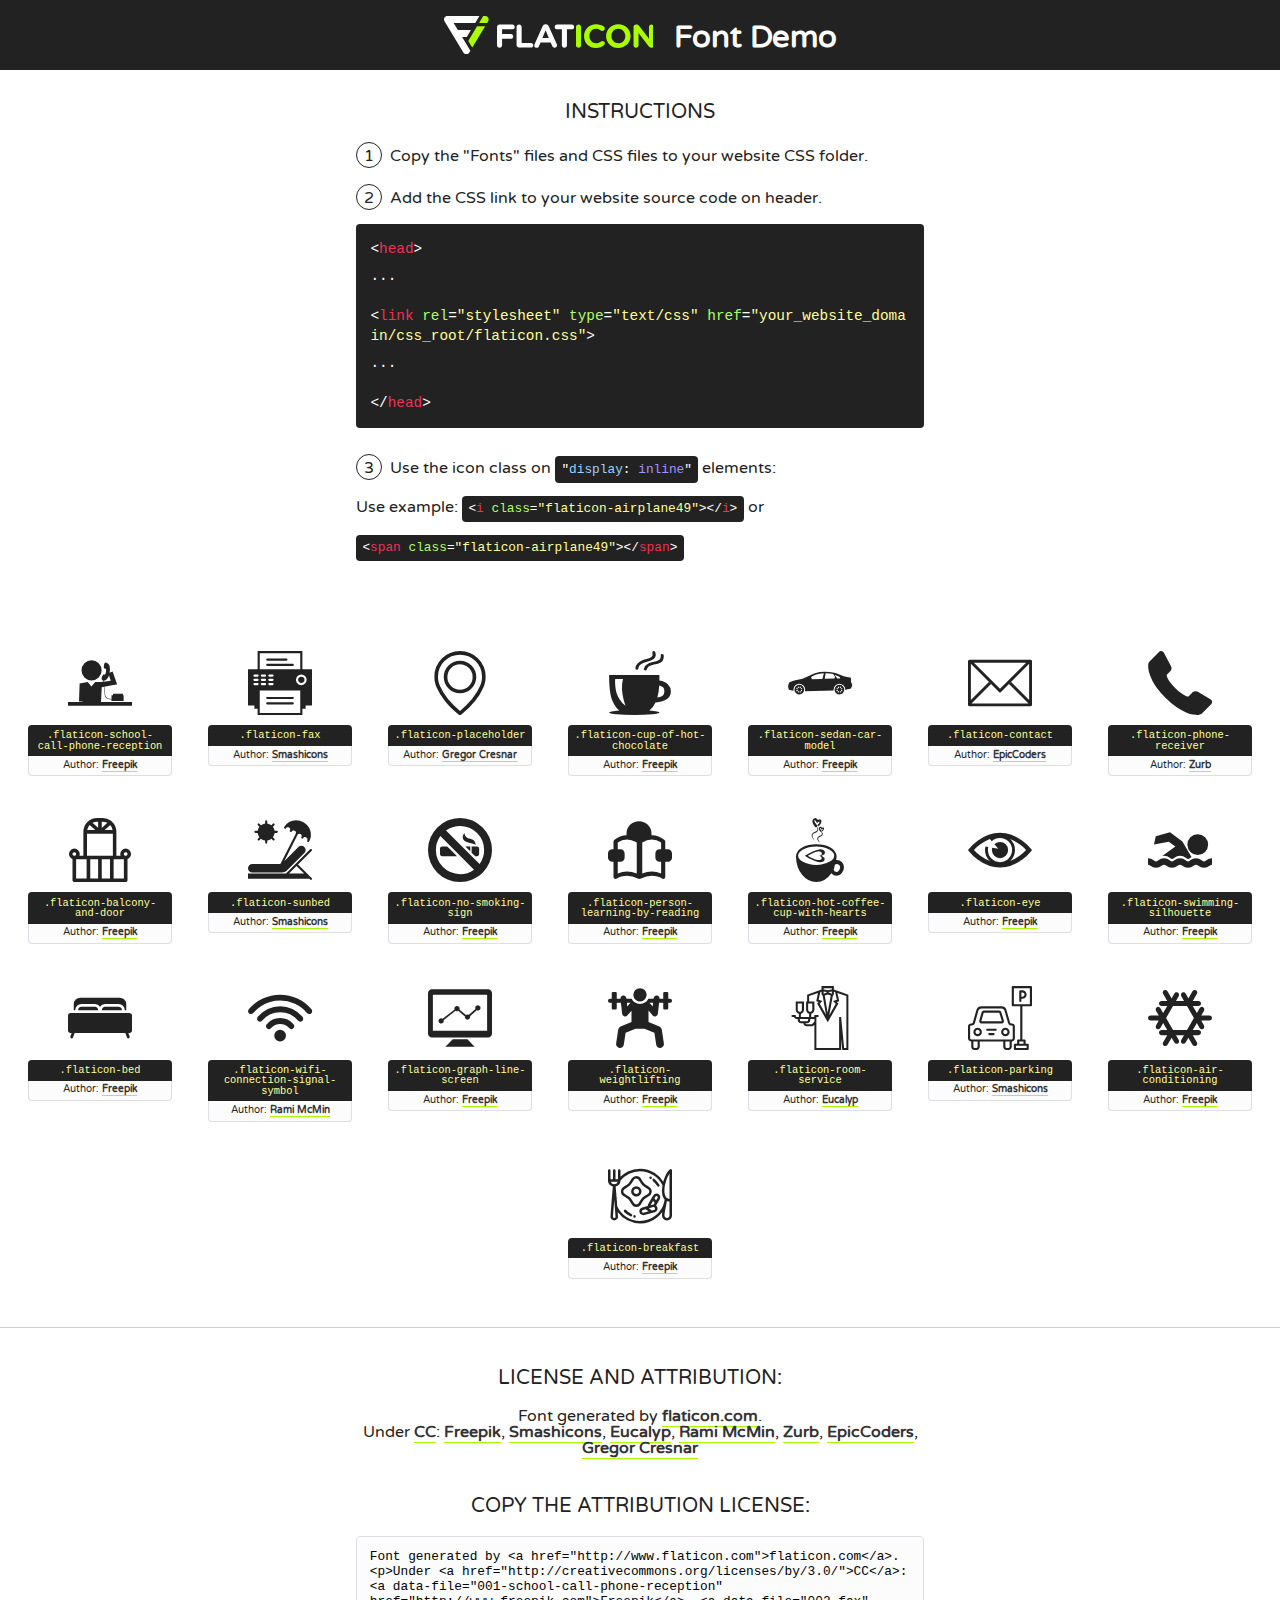
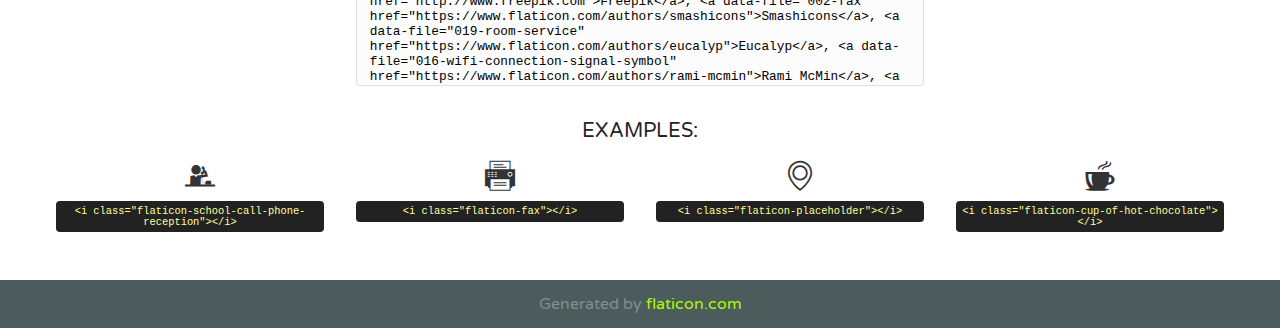
<file: fonts/flaticon/font/flaticon.html>
<!DOCTYPE html>
<!--
  Flaticon icon font: Flaticon
  Creation date: 07/10/2017 23:34
-->
<html>
<!DOCTYPE html>
<html>

<head>
    <title>Flaticon WebFont</title>
    <link href="http://fonts.googleapis.com/css?family=Varela+Round" rel="stylesheet" type="text/css" />
    <link rel="stylesheet" type="text/css" href="flaticon.css">
    <meta charset="UTF-8">
    <style>
    html, body, div, span, applet, object, iframe,
    h1, h2, h3, h4, h5, h6, p, blockquote, pre,
    a, abbr, acronym, address, big, cite, code,
    del, dfn, em, img, ins, kbd, q, s, samp,
    small, strike, strong, sub, sup, tt, var,
    b, u, i, center,
    dl, dt, dd, ol, ul, li,
    fieldset, form, label, legend,
    table, caption, tbody, tfoot, thead, tr, th, td,
    article, aside, canvas, details, embed, 
    figure, figcaption, footer, header, hgroup, 
    menu, nav, output, ruby, section, summary,
    time, mark, audio, video {
        margin: 0;
        padding: 0;
        border: 0;
        font-size: 100%;
        font: inherit;
        vertical-align: baseline;
    }
    /* HTML5 display-role reset for older browsers */
    article, aside, details, figcaption, figure, 
    footer, header, hgroup, menu, nav, section {
        display: block;
    }
    body {
        line-height: 1;
    }
    ol, ul {
        list-style: none;
    }
    blockquote, q {
        quotes: none;
    }
    blockquote:before, blockquote:after,
    q:before, q:after {
        content: '';
        content: none;
    }
    table {
        border-collapse: collapse;
        border-spacing: 0;
    }
    body {
        font-family: 'Varela Round', Helvetica, Arial, sans-serif;
        font-size: 16px;
        color: #222;
    }
    a {
        color: #333;
        border-bottom: 1px solid #a9fd00;
        font-weight: bold;
        text-decoration: none;
    }
    * {
        -moz-box-sizing: border-box;
        -webkit-box-sizing: border-box;
        box-sizing: border-box;
        margin: 0;
        padding: 0;
    }
    [class^="flaticon-"]:before, [class*=" flaticon-"]:before, [class^="flaticon-"]:after, [class*=" flaticon-"]:after {
        font-family: Flaticon;
        font-size: 30px;
        font-style: normal;
        margin-left: 20px;
        color: #333;
    }
    .wrapper {
        max-width: 600px;
        margin: auto;
        padding: 0 1em;
    }
    .title {
        font-size: 1.25em;
        text-align: center;
        margin-bottom: 1em;
        text-transform: uppercase;
    }
    header {
        text-align: center;
        background-color: #222;
        color: #fff;
        padding: 1em;
    }
    header .logo {
        width: 210px;
        height: 38px;
        display: inline-block;
        vertical-align: middle;
        margin-right: 1em;
        border: none;
    }
    header strong {
        font-size: 1.95em;
        font-weight: bold;
        vertical-align: middle;
        margin-top: 5px;
        display: inline-block;
    }
    .demo {
        margin: 2em auto;
        line-height: 1.25em;
    }
    .demo ul li {
        margin-bottom: 1em;
    }
    .demo ul li .num {
        color: #222;
        border-radius: 20px;
        display: inline-block;
        width: 26px;
        padding: 3px;
        height: 26px;
        text-align: center;
        margin-right: 0.5em;
        border: 1px solid #222;
    }
    .demo ul li code {
        background-color: #222;
        border-radius: 4px;
        padding: 0.25em 0.5em;
        display: inline-block;
        color: #fff;
        font-family: Consolas,Monaco,Lucida Console,Liberation Mono,DejaVu Sans Mono,Bitstream Vera Sans Mono,Courier New, monospace;
        font-weight: lighter;
        margin-top: 1em;
        font-size: 0.8em;
        word-break: break-all;
    }
    .demo ul li code.big {
        padding: 1em;
        font-size: 0.9em;
    }
    .demo ul li code .red {
        color: #EF3159;
    }
    .demo ul li code .green {
        color: #ACFF65;
    }
    .demo ul li code .yellow {
        color: #FFFF99;
    }
    .demo ul li code .blue {
        color: #99D3FF;
    }
    .demo ul li code .purple {
        color: #A295FF;
    }
    .demo ul li code .dots {
        margin-top: 0.5em;
        display: block;
    }
    #glyphs {
        border-bottom: 1px solid #ccc;
        padding: 2em 0;
        text-align: center;
    }
    .glyph {
        display: inline-block;
        width: 9em;
        margin: 1em;
        text-align: center;
        vertical-align: top;
        background: #FFF;
    }
    .glyph .glyph-icon {
        padding: 10px;
        display: block;
        font-family:"Flaticon";
        font-size: 64px;
        line-height: 1;
    }
    .glyph .glyph-icon:before {
        font-size: 64px;
        color: #222;
        margin-left: 0;
    }
    .class-name {
        font-size: 0.65em;
        background-color: #222;
        color: #fff;
        border-radius: 4px 4px 0 0;
        padding: 0.5em;
        color: #FFFF99;
        font-family: Consolas,Monaco,Lucida Console,Liberation Mono,DejaVu Sans Mono,Bitstream Vera Sans Mono,Courier New, monospace;
    }
    .author-name {
        font-size: 0.6em;
        background-color: #fcfcfd;
        border: 1px solid #DEDEE4;
        border-top: 0;
        border-radius: 0 0 4px 4px;
        padding: 0.5em;
    }
    .class-name:last-child {
        font-size: 10px;
        color:#888;
    }
    .class-name:last-child a {
        font-size: 10px;
        color:#555;
    }
    .class-name:last-child a:hover {
        color:#a9fd00;
    }
    .glyph > input {
        display: block;
        width: 100px;
        margin: 5px auto;
        text-align: center;
        font-size: 12px;
        cursor: text;
    }
    .glyph > input.icon-input {
        font-family:"Flaticon";
        font-size: 16px;
        margin-bottom: 10px;
    }
    .attribution .title {
        margin-top: 2em;
    }
    .attribution textarea {
        background-color: #fcfcfd;
        padding: 1em;
        border: none;
        box-shadow: none;
        border: 1px solid #DEDEE4;
        border-radius: 4px;
        resize: none;
        width: 100%;
        height: 150px;
        font-size: 0.8em;
        font-family: Consolas,Monaco,Lucida Console,Liberation Mono,DejaVu Sans Mono,Bitstream Vera Sans Mono,Courier New, monospace;
        -webkit-appearance: none;
    }
    .iconsuse {
        margin: 2em auto;
        text-align: center;
        max-width: 1200px;
    }
    .iconsuse:after {
        content: '';
        display: table;
        clear: both;
    }
    .iconsuse .image {
        float: left;
        width: 25%;
        padding: 0 1em;
    }
    .iconsuse .image p {
        margin-bottom: 1em;
    }
    .iconsuse .image span {
        display: block;
        font-size: 0.65em;
        background-color: #222;
        color: #fff;
        border-radius: 4px;
        padding: 0.5em;
        color: #FFFF99;
        margin-top: 1em;
        font-family: Consolas,Monaco,Lucida Console,Liberation Mono,DejaVu Sans Mono,Bitstream Vera Sans Mono,Courier New, monospace;
    }
    #footer {
        text-align: center;
        background-color: #4C5B5C;
        color: #7c9192;
        padding: 1em;
    }
    #footer a {
        border: none;
        color: #a9fd00;
        font-weight: normal;
    }
    @media (max-width: 960px) {
        .iconsuse .image {
            width: 50%;
        }
    }
    @media (max-width: 560px) {
        .iconsuse .image {
            width: 100%;
        }
    }
    </style>
</head>

<body class="characters-off">

    <header>
        <a href="http://www.flaticon.com" target="_blank" class="logo">
            <svg version="1.1" xmlns="http://www.w3.org/2000/svg" xmlns:xlink="http://www.w3.org/1999/xlink" xmlns:a="http://ns.adobe.com/AdobeSVGViewerExtensions/3.0/" viewBox="0 0 560.875 102.036" enable-background="new 0 0 560.875 102.036" xml:space="preserve">
                <defs>
                </defs>
                <g>
                    <g class="letters">
                        <path fill="#ffffff" d="M141.596,29.675c0-3.777,2.985-6.767,6.764-6.767h34.438c3.426,0,6.15,2.728,6.15,6.15
                        c0,3.43-2.724,6.149-6.15,6.149h-27.674v13.091h23.719c3.429,0,6.151,2.724,6.151,6.15c0,3.43-2.723,6.149-6.151,6.149h-23.719
                        v17.574c0,3.773-2.986,6.761-6.764,6.761c-3.779,0-6.764-2.989-6.764-6.761V29.675z"></path>
                        <path fill="#ffffff" d="M193.844,29.149c0-3.781,2.985-6.767,6.764-6.767c3.776,0,6.763,2.985,6.763,6.767v42.957h25.039
                        c3.426,0,6.149,2.726,6.149,6.153c0,3.425-2.723,6.15-6.149,6.15h-31.802c-3.779,0-6.764-2.986-6.764-6.768V29.149z"></path>
                        <path fill="#ffffff" d="M241.891,75.71l21.438-48.407c1.492-3.341,4.215-5.357,7.906-5.357h0.792
                        c3.686,0,6.323,2.017,7.815,5.357l21.439,48.407c0.436,0.967,0.701,1.845,0.701,2.723c0,3.602-2.809,6.501-6.414,6.501
                        c-3.161,0-5.269-1.845-6.499-4.655l-4.132-9.661h-27.059l-4.301,10.102c-1.144,2.631-3.426,4.214-6.237,4.214
                        c-3.517,0-6.24-2.81-6.24-6.325C241.1,77.64,241.451,76.677,241.891,75.71z M279.932,58.666l-8.521-20.297l-8.526,20.297H279.932
                        z"></path>
                        <path fill="#ffffff" d="M314.864,35.387H301.86c-3.429,0-6.239-2.813-6.239-6.238c0-3.429,2.811-6.24,6.239-6.24h39.533
                        c3.426,0,6.237,2.811,6.237,6.24c0,3.425-2.811,6.238-6.237,6.238h-13.001v42.785c0,3.773-2.99,6.761-6.764,6.761
                        c-3.779,0-6.764-2.989-6.764-6.761V35.387z"></path>
                        <path fill="#A9FD00" d="M352.615,29.149c0-3.781,2.985-6.767,6.767-6.767c3.774,0,6.761,2.985,6.761,6.767v49.024
                        c0,3.773-2.987,6.761-6.761,6.761c-3.781,0-6.767-2.989-6.767-6.761V29.149z"></path>
                        <path fill="#A9FD00" d="M374.132,53.836v-0.179c0-17.481,13.178-31.801,32.065-31.801c9.22,0,15.459,2.458,20.557,6.238
                        c1.402,1.054,2.637,2.985,2.637,5.357c0,3.692-2.985,6.59-6.681,6.59c-1.845,0-3.071-0.702-4.044-1.319
                        c-3.776-2.813-7.729-4.393-12.562-4.393c-10.364,0-17.831,8.611-17.831,19.154v0.173c0,10.542,7.291,19.329,17.831,19.329
                        c5.715,0,9.492-1.756,13.359-4.834c1.049-0.874,2.458-1.491,4.039-1.491c3.429,0,6.325,2.813,6.325,6.236
                        c0,2.106-1.056,3.78-2.282,4.834c-5.539,4.834-12.036,7.733-21.878,7.733C387.572,85.464,374.132,71.493,374.132,53.836z"></path>
                        <path fill="#A9FD00" d="M433.009,53.836v-0.179c0-17.481,13.79-31.801,32.766-31.801c18.981,0,32.592,14.143,32.592,31.628v0.173
                        c0,17.483-13.785,31.807-32.769,31.807C446.625,85.464,433.009,71.32,433.009,53.836z M484.224,53.836v-0.179
                        c0-10.539-7.725-19.326-18.626-19.326c-10.893,0-18.449,8.611-18.449,19.154v0.173c0,10.542,7.73,19.329,18.626,19.329
                        C476.676,72.986,484.224,64.378,484.224,53.836z"></path>
                        <path fill="#A9FD00" d="M506.233,29.321c0-3.774,2.99-6.763,6.767-6.763h1.401c3.252,0,5.183,1.583,7.029,3.953l26.093,34.265
                        V29.059c0-3.692,2.99-6.677,6.681-6.677c3.683,0,6.671,2.985,6.671,6.677v48.934c0,3.78-2.987,6.765-6.764,6.765h-0.436
                        c-3.257,0-5.188-1.581-7.034-3.953l-27.056-35.492v32.944c0,3.687-2.985,6.676-6.678,6.676c-3.683,0-6.673-2.989-6.673-6.676
                        V29.321z"></path>
                    </g>
                    <g class="insignia">
                        <path fill="#ffffff" d="M48.372,56.137h12.517l11.156-18.537H37.186L25.688,18.539h57.825L94.668,0H9.271
                        C5.925,0,2.842,1.801,1.198,4.716c-1.644,2.907-1.593,6.482,0.134,9.343l50.38,83.501c1.678,2.781,4.689,4.476,7.938,4.476
                        c3.246,0,6.257-1.695,7.935-4.476l2.898-4.804L48.372,56.137z"></path>
                        <g class="i">
                            <path fill="#A9FD00" d="M93.575,18.539h0.031v0.004l21.652,0.004l2.705-4.488c1.727-2.861,1.778-6.436,0.133-9.343
                            C116.454,1.801,113.371,0,110.026,0h-5.294L93.575,18.539z"></path>
                            <polygon fill="#A9FD00" points="88.291,27.356 64.725,66.486 75.519,84.404 109.942,27.356"></polygon>
                        </g>
                    </g>
                </g>
            </svg>
        </a>
        <strong>Font Demo</strong>
    </header>


    <section class="demo wrapper">

        <p class="title">Instructions</p>

        <ul>
            <li>
                <span class="num">1</span>Copy the "Fonts" files and CSS files to your website CSS folder.
            </li>
            <li>
                <span class="num">2</span>Add the CSS link to your website source code on header.
                <code class="big">
                    &lt;<span class="red">head</span>&gt;
                    <br/><span class="dots">...</span>
                    <br/>&lt;<span class="red">link</span> <span class="green">rel</span>=<span class="yellow">"stylesheet"</span> <span class="green">type</span>=<span class="yellow">"text/css"</span> <span class="green">href</span>=<span class="yellow">"your_website_domain/css_root/flaticon.css"</span>&gt;
                    <br/><span class="dots">...</span>
                    <br/>&lt;/<span class="red">head</span>&gt;
                </code>
            </li>

            <li>
                <p>
                    <span class="num">3</span>Use the icon class on <code>"<span class="blue">display</span>:<span class="purple"> inline</span>"</code> elements:
                    <br />
                    Use example: <code>&lt;<span class="red">i</span> <span class="green">class</span>=<span class="yellow">&quot;flaticon-airplane49&quot;</span>&gt;&lt;/<span class="red">i</span>&gt;</code> or <code>&lt;<span class="red">span</span> <span class="green">class</span>=<span class="yellow">&quot;flaticon-airplane49&quot;</span>&gt;&lt;/<span class="red">span</span>&gt;</code>
            </li>
        </ul>

    </section>




   <section id="glyphs">          
    
      
        <div class="glyph"><div class="glyph-icon flaticon-school-call-phone-reception"></div>
            <div class="class-name">.flaticon-school-call-phone-reception</div>
            <div class="author-name">Author: <a data-file="001-school-call-phone-reception" href="http://www.freepik.com">Freepik</a> </div> 
        </div>        
        
        <div class="glyph"><div class="glyph-icon flaticon-fax"></div>
            <div class="class-name">.flaticon-fax</div>
            <div class="author-name">Author: <a data-file="002-fax" href="https://www.flaticon.com/authors/smashicons">Smashicons</a> </div> 
        </div>        
        
        <div class="glyph"><div class="glyph-icon flaticon-placeholder"></div>
            <div class="class-name">.flaticon-placeholder</div>
            <div class="author-name">Author: <a data-file="003-placeholder" href="https://www.flaticon.com/authors/gregor-cresnar">Gregor Cresnar</a> </div> 
        </div>        
        
        <div class="glyph"><div class="glyph-icon flaticon-cup-of-hot-chocolate"></div>
            <div class="class-name">.flaticon-cup-of-hot-chocolate</div>
            <div class="author-name">Author: <a data-file="004-cup-of-hot-chocolate" href="http://www.freepik.com">Freepik</a> </div> 
        </div>        
        
        <div class="glyph"><div class="glyph-icon flaticon-sedan-car-model"></div>
            <div class="class-name">.flaticon-sedan-car-model</div>
            <div class="author-name">Author: <a data-file="005-sedan-car-model" href="http://www.freepik.com">Freepik</a> </div> 
        </div>        
        
        <div class="glyph"><div class="glyph-icon flaticon-contact"></div>
            <div class="class-name">.flaticon-contact</div>
            <div class="author-name">Author: <a data-file="006-contact" href="https://www.flaticon.com/authors/epiccoders">EpicCoders</a> </div> 
        </div>        
        
        <div class="glyph"><div class="glyph-icon flaticon-phone-receiver"></div>
            <div class="class-name">.flaticon-phone-receiver</div>
            <div class="author-name">Author: <a data-file="007-phone-receiver" href="https://www.flaticon.com/authors/zurb">Zurb</a> </div> 
        </div>        
        
        <div class="glyph"><div class="glyph-icon flaticon-balcony-and-door"></div>
            <div class="class-name">.flaticon-balcony-and-door</div>
            <div class="author-name">Author: <a data-file="008-balcony-and-door" href="http://www.freepik.com">Freepik</a> </div> 
        </div>        
        
        <div class="glyph"><div class="glyph-icon flaticon-sunbed"></div>
            <div class="class-name">.flaticon-sunbed</div>
            <div class="author-name">Author: <a data-file="009-sunbed" href="https://www.flaticon.com/authors/smashicons">Smashicons</a> </div> 
        </div>        
        
        <div class="glyph"><div class="glyph-icon flaticon-no-smoking-sign"></div>
            <div class="class-name">.flaticon-no-smoking-sign</div>
            <div class="author-name">Author: <a data-file="010-no-smoking-sign" href="http://www.freepik.com">Freepik</a> </div> 
        </div>        
        
        <div class="glyph"><div class="glyph-icon flaticon-person-learning-by-reading"></div>
            <div class="class-name">.flaticon-person-learning-by-reading</div>
            <div class="author-name">Author: <a data-file="011-person-learning-by-reading" href="http://www.freepik.com">Freepik</a> </div> 
        </div>        
        
        <div class="glyph"><div class="glyph-icon flaticon-hot-coffee-cup-with-hearts"></div>
            <div class="class-name">.flaticon-hot-coffee-cup-with-hearts</div>
            <div class="author-name">Author: <a data-file="012-hot-coffee-cup-with-hearts" href="http://www.freepik.com">Freepik</a> </div> 
        </div>        
        
        <div class="glyph"><div class="glyph-icon flaticon-eye"></div>
            <div class="class-name">.flaticon-eye</div>
            <div class="author-name">Author: <a data-file="013-eye" href="http://www.freepik.com">Freepik</a> </div> 
        </div>        
        
        <div class="glyph"><div class="glyph-icon flaticon-swimming-silhouette"></div>
            <div class="class-name">.flaticon-swimming-silhouette</div>
            <div class="author-name">Author: <a data-file="014-swimming-silhouette" href="http://www.freepik.com">Freepik</a> </div> 
        </div>        
        
        <div class="glyph"><div class="glyph-icon flaticon-bed"></div>
            <div class="class-name">.flaticon-bed</div>
            <div class="author-name">Author: <a data-file="015-bed" href="http://www.freepik.com">Freepik</a> </div> 
        </div>        
        
        <div class="glyph"><div class="glyph-icon flaticon-wifi-connection-signal-symbol"></div>
            <div class="class-name">.flaticon-wifi-connection-signal-symbol</div>
            <div class="author-name">Author: <a data-file="016-wifi-connection-signal-symbol" href="https://www.flaticon.com/authors/rami-mcmin">Rami McMin</a> </div> 
        </div>        
        
        <div class="glyph"><div class="glyph-icon flaticon-graph-line-screen"></div>
            <div class="class-name">.flaticon-graph-line-screen</div>
            <div class="author-name">Author: <a data-file="017-graph-line-screen" href="http://www.freepik.com">Freepik</a> </div> 
        </div>        
        
        <div class="glyph"><div class="glyph-icon flaticon-weightlifting"></div>
            <div class="class-name">.flaticon-weightlifting</div>
            <div class="author-name">Author: <a data-file="018-weightlifting" href="http://www.freepik.com">Freepik</a> </div> 
        </div>        
        
        <div class="glyph"><div class="glyph-icon flaticon-room-service"></div>
            <div class="class-name">.flaticon-room-service</div>
            <div class="author-name">Author: <a data-file="019-room-service" href="https://www.flaticon.com/authors/eucalyp">Eucalyp</a> </div> 
        </div>        
        
        <div class="glyph"><div class="glyph-icon flaticon-parking"></div>
            <div class="class-name">.flaticon-parking</div>
            <div class="author-name">Author: <a data-file="020-parking" href="https://www.flaticon.com/authors/smashicons">Smashicons</a> </div> 
        </div>        
        
        <div class="glyph"><div class="glyph-icon flaticon-air-conditioning"></div>
            <div class="class-name">.flaticon-air-conditioning</div>
            <div class="author-name">Author: <a data-file="021-air-conditioning" href="http://www.freepik.com">Freepik</a> </div> 
        </div>        
        
        <div class="glyph"><div class="glyph-icon flaticon-breakfast"></div>
            <div class="class-name">.flaticon-breakfast</div>
            <div class="author-name">Author: <a data-file="022-breakfast" href="http://www.freepik.com">Freepik</a> </div> 
        </div>        
        

    </section>



    <section class="attribution wrapper"   style="text-align:center;">

      <div class="title">License and attribution:</div><div class="attrDiv">Font generated by <a href="http://www.flaticon.com">flaticon.com</a>. <div><p>Under <a href="http://creativecommons.org/licenses/by/3.0/">CC</a>: <a data-file="001-school-call-phone-reception" href="http://www.freepik.com">Freepik</a>, <a data-file="002-fax" href="https://www.flaticon.com/authors/smashicons">Smashicons</a>, <a data-file="019-room-service" href="https://www.flaticon.com/authors/eucalyp">Eucalyp</a>, <a data-file="016-wifi-connection-signal-symbol" href="https://www.flaticon.com/authors/rami-mcmin">Rami McMin</a>, <a data-file="007-phone-receiver" href="https://www.flaticon.com/authors/zurb">Zurb</a>, <a data-file="006-contact" href="https://www.flaticon.com/authors/epiccoders">EpicCoders</a>, <a data-file="003-placeholder" href="https://www.flaticon.com/authors/gregor-cresnar">Gregor Cresnar</a></p>  </div>
      </div>
      <div class="title">Copy the Attribution License:</div>

    <textarea onclick="this.focus();this.select();">Font generated by &lt;a href=&quot;http://www.flaticon.com&quot;&gt;flaticon.com&lt;/a&gt;. <p>Under <a href="http://creativecommons.org/licenses/by/3.0/">CC</a>: <a data-file="001-school-call-phone-reception" href="http://www.freepik.com">Freepik</a>, <a data-file="002-fax" href="https://www.flaticon.com/authors/smashicons">Smashicons</a>, <a data-file="019-room-service" href="https://www.flaticon.com/authors/eucalyp">Eucalyp</a>, <a data-file="016-wifi-connection-signal-symbol" href="https://www.flaticon.com/authors/rami-mcmin">Rami McMin</a>, <a data-file="007-phone-receiver" href="https://www.flaticon.com/authors/zurb">Zurb</a>, <a data-file="006-contact" href="https://www.flaticon.com/authors/epiccoders">EpicCoders</a>, <a data-file="003-placeholder" href="https://www.flaticon.com/authors/gregor-cresnar">Gregor Cresnar</a></p>  
     </textarea>

    </section>

    <section class="iconsuse">

          <div class="title">Examples:</div>            
             
            <div class="image">
                <p>
                    <i class="glyph-icon flaticon-school-call-phone-reception"></i> 
                    <span>&lt;i class=&quot;flaticon-school-call-phone-reception&quot;&gt;&lt;/i&gt;</span>
                </p>
            </div>
            
            <div class="image">
                <p>
                    <i class="glyph-icon flaticon-fax"></i> 
                    <span>&lt;i class=&quot;flaticon-fax&quot;&gt;&lt;/i&gt;</span>
                </p>
            </div>
            
            <div class="image">
                <p>
                    <i class="glyph-icon flaticon-placeholder"></i> 
                    <span>&lt;i class=&quot;flaticon-placeholder&quot;&gt;&lt;/i&gt;</span>
                </p>
            </div>
            
            <div class="image">
                <p>
                    <i class="glyph-icon flaticon-cup-of-hot-chocolate"></i> 
                    <span>&lt;i class=&quot;flaticon-cup-of-hot-chocolate&quot;&gt;&lt;/i&gt;</span>
                </p>
            </div>
                       
        </div>
                            
    </section>

<div id="footer">
    <div>Generated by <a href="http://www.flaticon.com">flaticon.com</a>
    </div>
</div>



</body>
</html>
</file>
<file: fonts/flaticon/font/flaticon.css>
/*
  	Flaticon icon font: Flaticon
  	Creation date: 07/10/2017 23:34
  	*/

@font-face {
  font-family: "Flaticon";
  src: url("./Flaticon.eot");
  src: url("./Flaticon.eot?#iefix") format("embedded-opentype"),
       url("./Flaticon.woff") format("woff"),
       url("./Flaticon.ttf") format("truetype"),
       url("./Flaticon.svg#Flaticon") format("svg");
  font-weight: normal;
  font-style: normal;
}

@media screen and (-webkit-min-device-pixel-ratio:0) {
  @font-face {
    font-family: "Flaticon";
    src: url("./Flaticon.svg#Flaticon") format("svg");
  }
}

[class^="flaticon-"]:before, [class*=" flaticon-"]:before,
[class^="flaticon-"]:after, [class*=" flaticon-"]:after {   
  font-family: Flaticon;
        font-size: auto;
font-style: normal;
margin-left: 0;
}

.flaticon-school-call-phone-reception:before { content: "\f100"; }
.flaticon-fax:before { content: "\f101"; }
.flaticon-placeholder:before { content: "\f102"; }
.flaticon-cup-of-hot-chocolate:before { content: "\f103"; }
.flaticon-sedan-car-model:before { content: "\f104"; }
.flaticon-contact:before { content: "\f105"; }
.flaticon-phone-receiver:before { content: "\f106"; }
.flaticon-balcony-and-door:before { content: "\f107"; }
.flaticon-sunbed:before { content: "\f108"; }
.flaticon-no-smoking-sign:before { content: "\f109"; }
.flaticon-person-learning-by-reading:before { content: "\f10a"; }
.flaticon-hot-coffee-cup-with-hearts:before { content: "\f10b"; }
.flaticon-eye:before { content: "\f10c"; }
.flaticon-swimming-silhouette:before { content: "\f10d"; }
.flaticon-bed:before { content: "\f10e"; }
.flaticon-wifi-connection-signal-symbol:before { content: "\f10f"; }
.flaticon-graph-line-screen:before { content: "\f110"; }
.flaticon-weightlifting:before { content: "\f111"; }
.flaticon-room-service:before { content: "\f112"; }
.flaticon-parking:before { content: "\f113"; }
.flaticon-air-conditioning:before { content: "\f114"; }
.flaticon-breakfast:before { content: "\f115"; }
</file>
